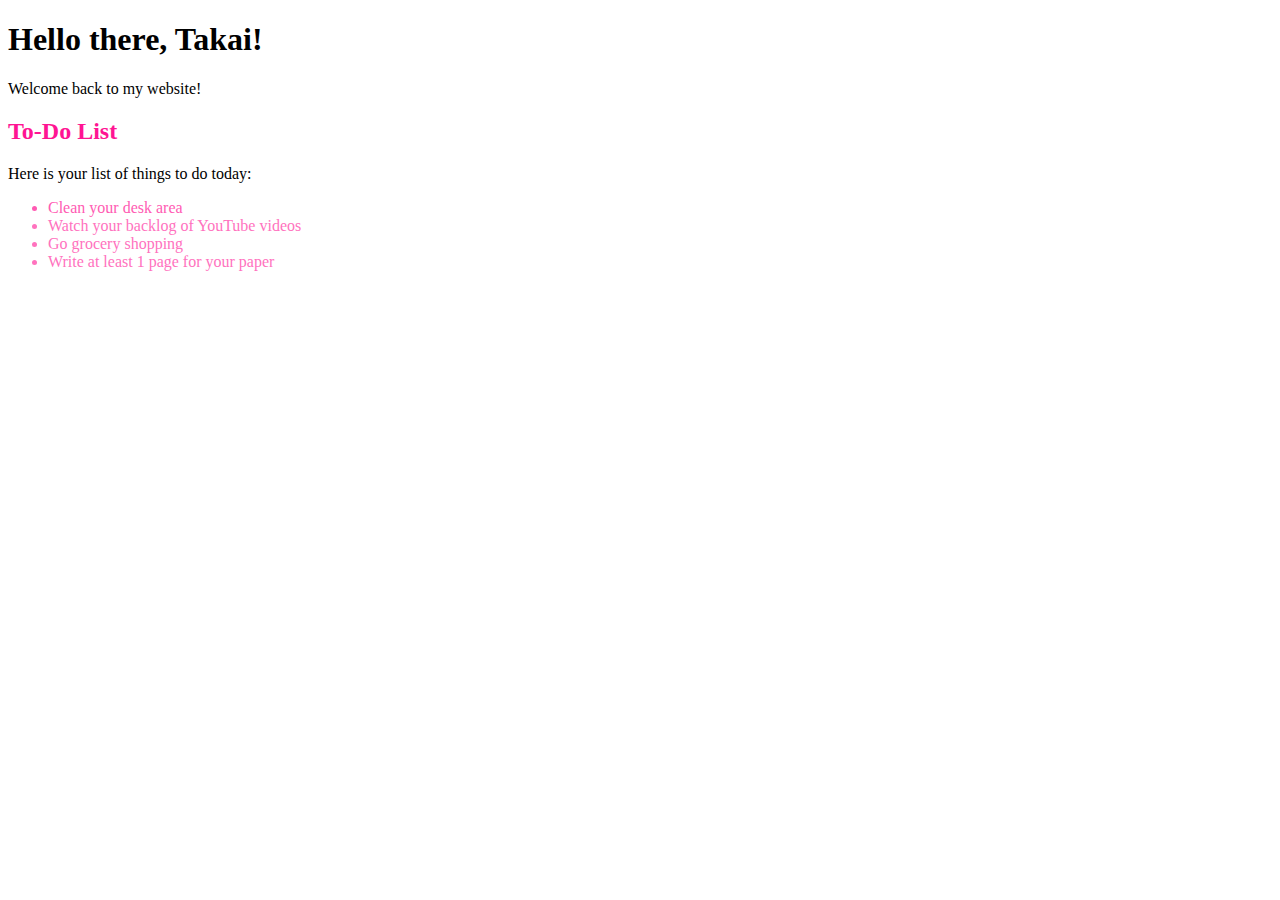
<file: Index.html>
<!DOCTYPE html>
<html lang="en">
<head>
    <meta charset="UTF-8">
    <meta http-equiv="X-UA-Compatible" content="IE=edge">
    <meta name="viewport" content="width=device-width, initial-scale=1.0">
    <title>Working with the HTML DOM</title>
    <script src="./main.js" defer></script>
    <link rel="stylesheet" href="./styles.css"> 
</head>
<body>
    <h1>Hello there, <span id="userName">user</span>!</h1>
    <p>Welcome back to my website!</p>
    <h2 class="originalColor" id="todoTitle">To-Do List</h2>
    <p>Here is your list of things to do today: </p>
    <ul id="todoList">
        <li>Clean your desk area</li>
        <li>Watch your backlog of YouTube videos</li>
        <li>Go grocery shopping</li>
    </ul>
</body>
</html>
</file>
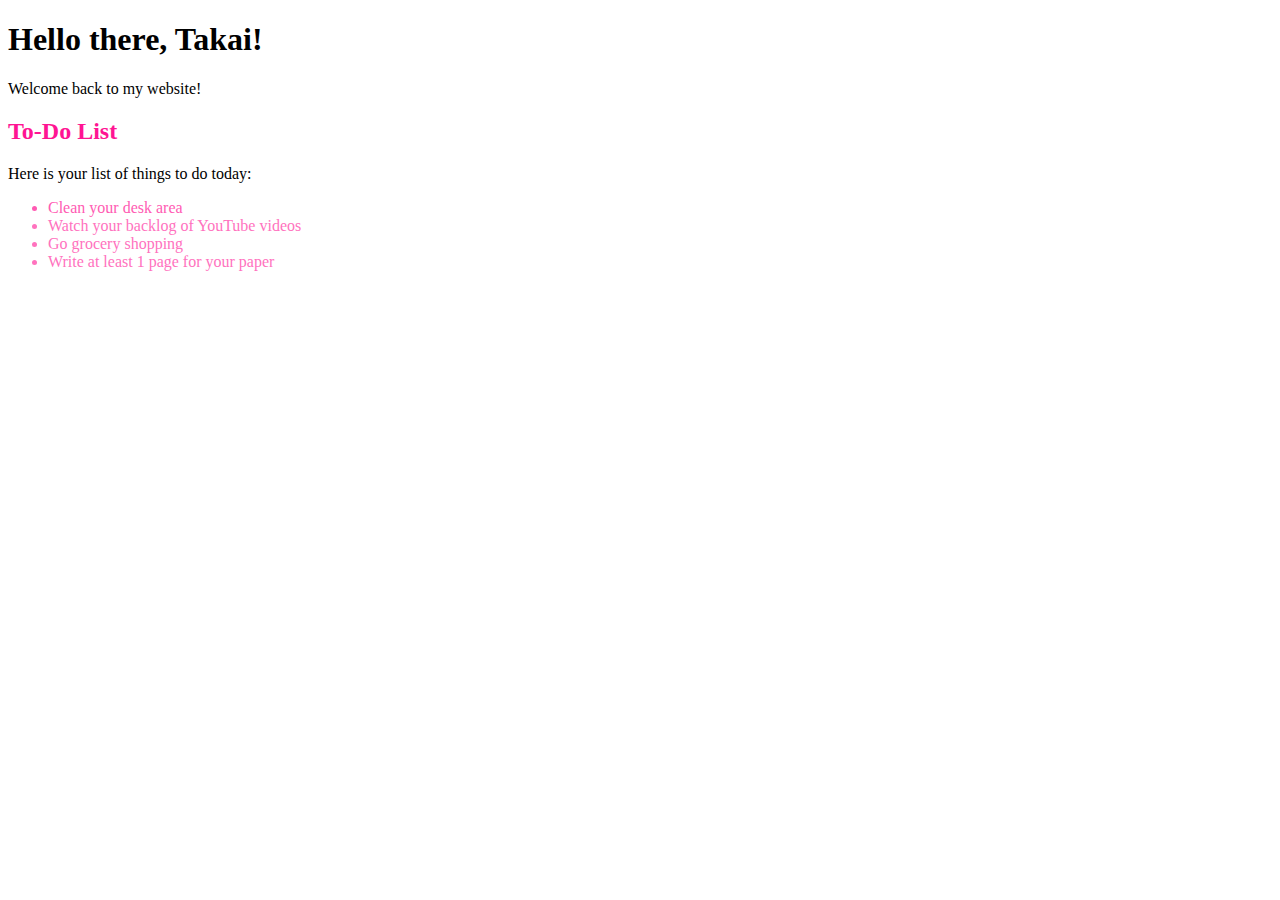
<file: Index2.html>
<!DOCTYPE html>
<html lang="en">
<head>
    <meta charset="UTF-8">
    <meta http-equiv="X-UA-Compatible" content="IE=edge">
    <meta name="viewport" content="width=device-width, initial-scale=1.0">
    <title>Working with the HTML DOM</title>
    <script src="./main.js" defer></script>
    <link rel="stylesheet" href="./styles.css"> 
</head>
<body>
    <h1>Hello there, <span id="userName">user</span>!</h1>
    <p>Welcome back to my website!</p>
    <h2 class="originalColor" id="todoTitle">To-Do List</h2>
    <p>Here is your list of things to do today: </p>
    <ul id="todoList">
        <li>Clean your desk area</li>
        <li>Watch your backlog of YouTube videos</li>
        <li>Go grocery shopping</li>
    </ul>
</body>
</html>
</file>
<file: styles.css>
.originalColor { 
    color: hotpink;
}

.newColor {
    color: deeppink;
}

.listItem {
    color: #ff72be;
}
</file>
